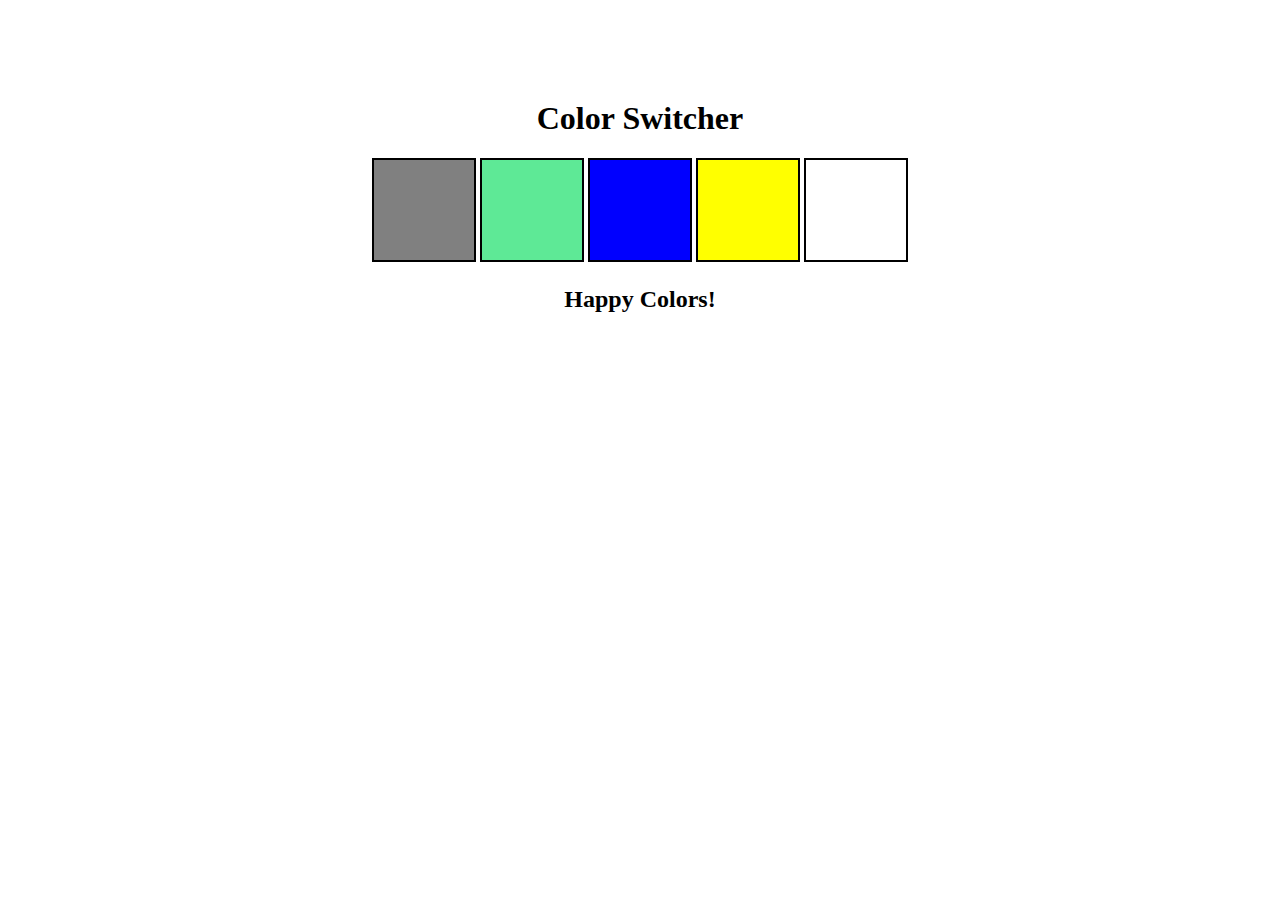
<file: colorChanger/index.html>
<!DOCTYPE html>
<html lang="en">
<head>
    <meta charset="UTF-8">
    <meta name="viewport" content="width=device-width, initial-scale=1.0">
    <link rel="stylesheet" href="style.css">
    <link rel="stylesheet" href="../colorChanger/style.css">
    <title>Color Changer</title>
</head>
<body>
    
    <div class="canvas">
        <h1>Color Switcher</h1>
        <span class="button" id="grey"></span>
        <span class="button" id="lightgreen"></span>
        <span class="button" id="blue"></span>
        <span class="button" id="yellow"></span>
        <span class="button" id="white"></span>
        <h2>
            <span>
                Happy Colors!
            </span>
        </h2>
    </div>
    <script src="color.js"></script>
</body>
</html>
</file>
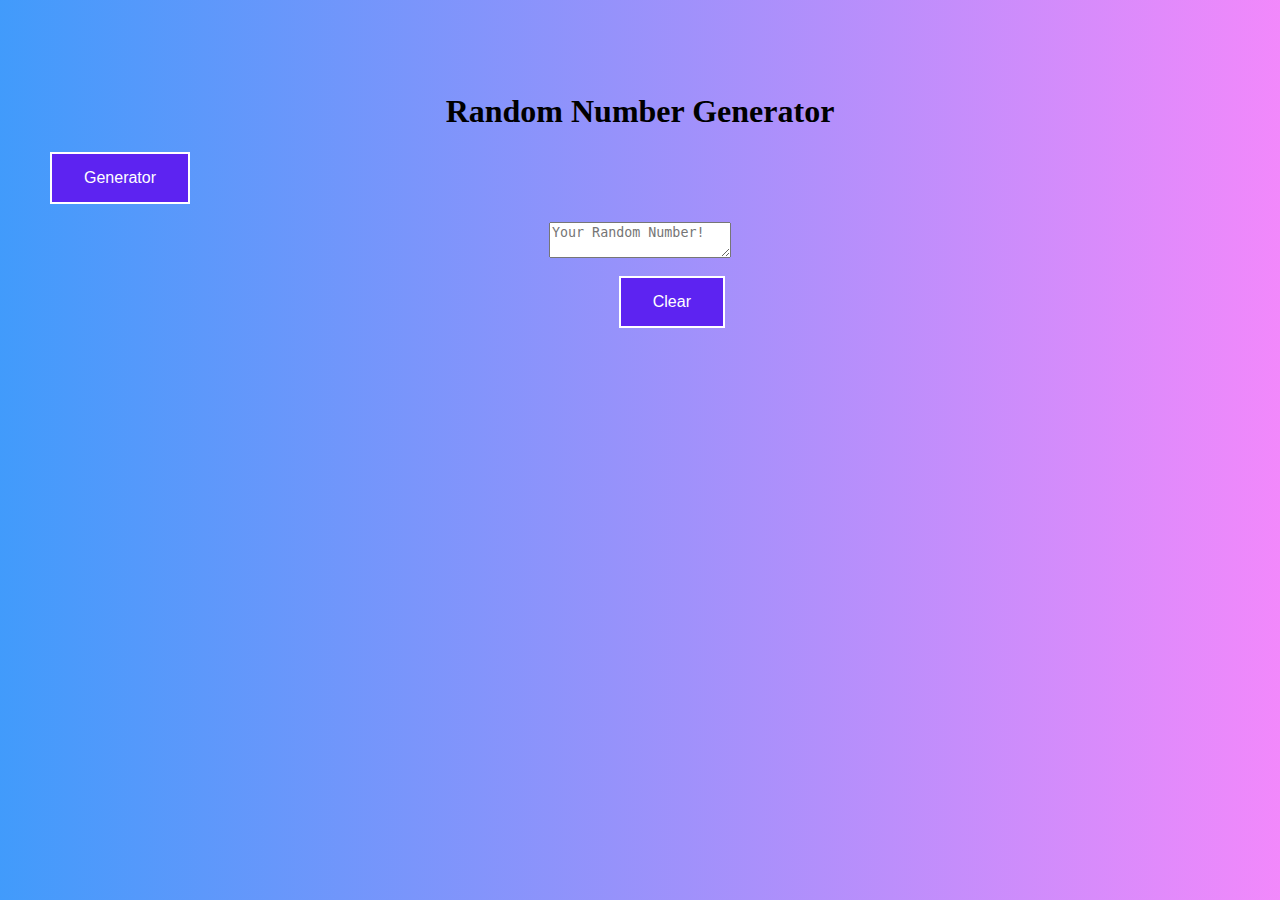
<file: randomNumGen/index.html>
<!DOCTYPE html>
<html>
<head>
    <title>Random Number Generator</title> 
    <link rel="stylesheet" href="css/style.css" type="text/css">
</head>
<body>
    <h1>Random Number Generator</h1>
    <div class="randomGen">    
        <form action="#">
            <button class="generate" id ="generateButton">Generator</button><br>
        </form>
    </div>    
    
        <!--OutPut-->
        <textarea class="outPut" id="outPut" placeholder="Your Random Number!"></textarea><br>

    <div >
        <!--Clear Text Area-->
        <button class="clear" id="clear">Clear</button>
    </div>
    <script src="src/script.js"></script>
</body>
</html>
</file>
<file: colorChanger/style.css>
html {
    margin: 0;
  }
  
  span {
    display: block;
  }
  .canvas {
    margin: 100px auto 100px;
    width: 80%;
    text-align: center;
  }
  
  .button {
    width: 100px;
    height: 100px;
    border: solid black 2px;
    display: inline-block;
  }
  
  #grey {
    background: grey;
  }
  
  #lightgreen {
    background: rgb(94, 233, 150);
  }
  #blue {
    background: blue;
  }
  #yellow {
    background: yellow;
  }
  #white{
    background: white;
  }
</file>
<file: randomNumGen/css/style.css>
body{
    padding-top: 5%;
    display: flex;
    align-items: center;
    justify-content: center;
    flex-direction: column;
    background: rgb(65, 232, 251);
    background: linear-gradient(to right, hsla(211, 96%, 62%, 1) 0%, hsla(295, 94%, 76%, 1) 100%);
    background: -moz-linear-gradient(to right, hsla(211, 96%, 62%, 1) 0%, hsla(295, 94%, 76%, 1) 100%);
    background: -webkit-linear-gradient(to right, hsla(211, 96%, 62%, 1) 0%, rgb(74, 127, 242) 100%);
    filter: progid: DXImageTransform.Microsoft.gradient( startColorstr="#439CFB", endColorstr="#F187FB", GradientType=1 );
    background-position: 240% 240%;
    animation: grediant-animation 10s infinite ease-in;
}
h1{
    text-align: center;
}

button{
    background-color: #5d23f1;
    border: 2px solid #ffffff;
    color: white;
    padding: 15px 32px;
    text-align: center;
    text-decoration: none;
    display: block; 
    font-size: 16px;
    margin-left: 30%;
}

.generate:hover{
    box-shadow: 0 12px 16px 0 rgba(0,0,0,0.24), 0 17px 50px 0 rgba(0,0,0,0.19);
}

.clear:hover{
    box-shadow: 0 12px 16px 0 rgba(0,0,0,0.24), 0 10px 30px 0 rgba(0,0,0,0.19);
    align-self: flex-start;
}

.randomGen{
    align-self: flex-start;
}
</file>
